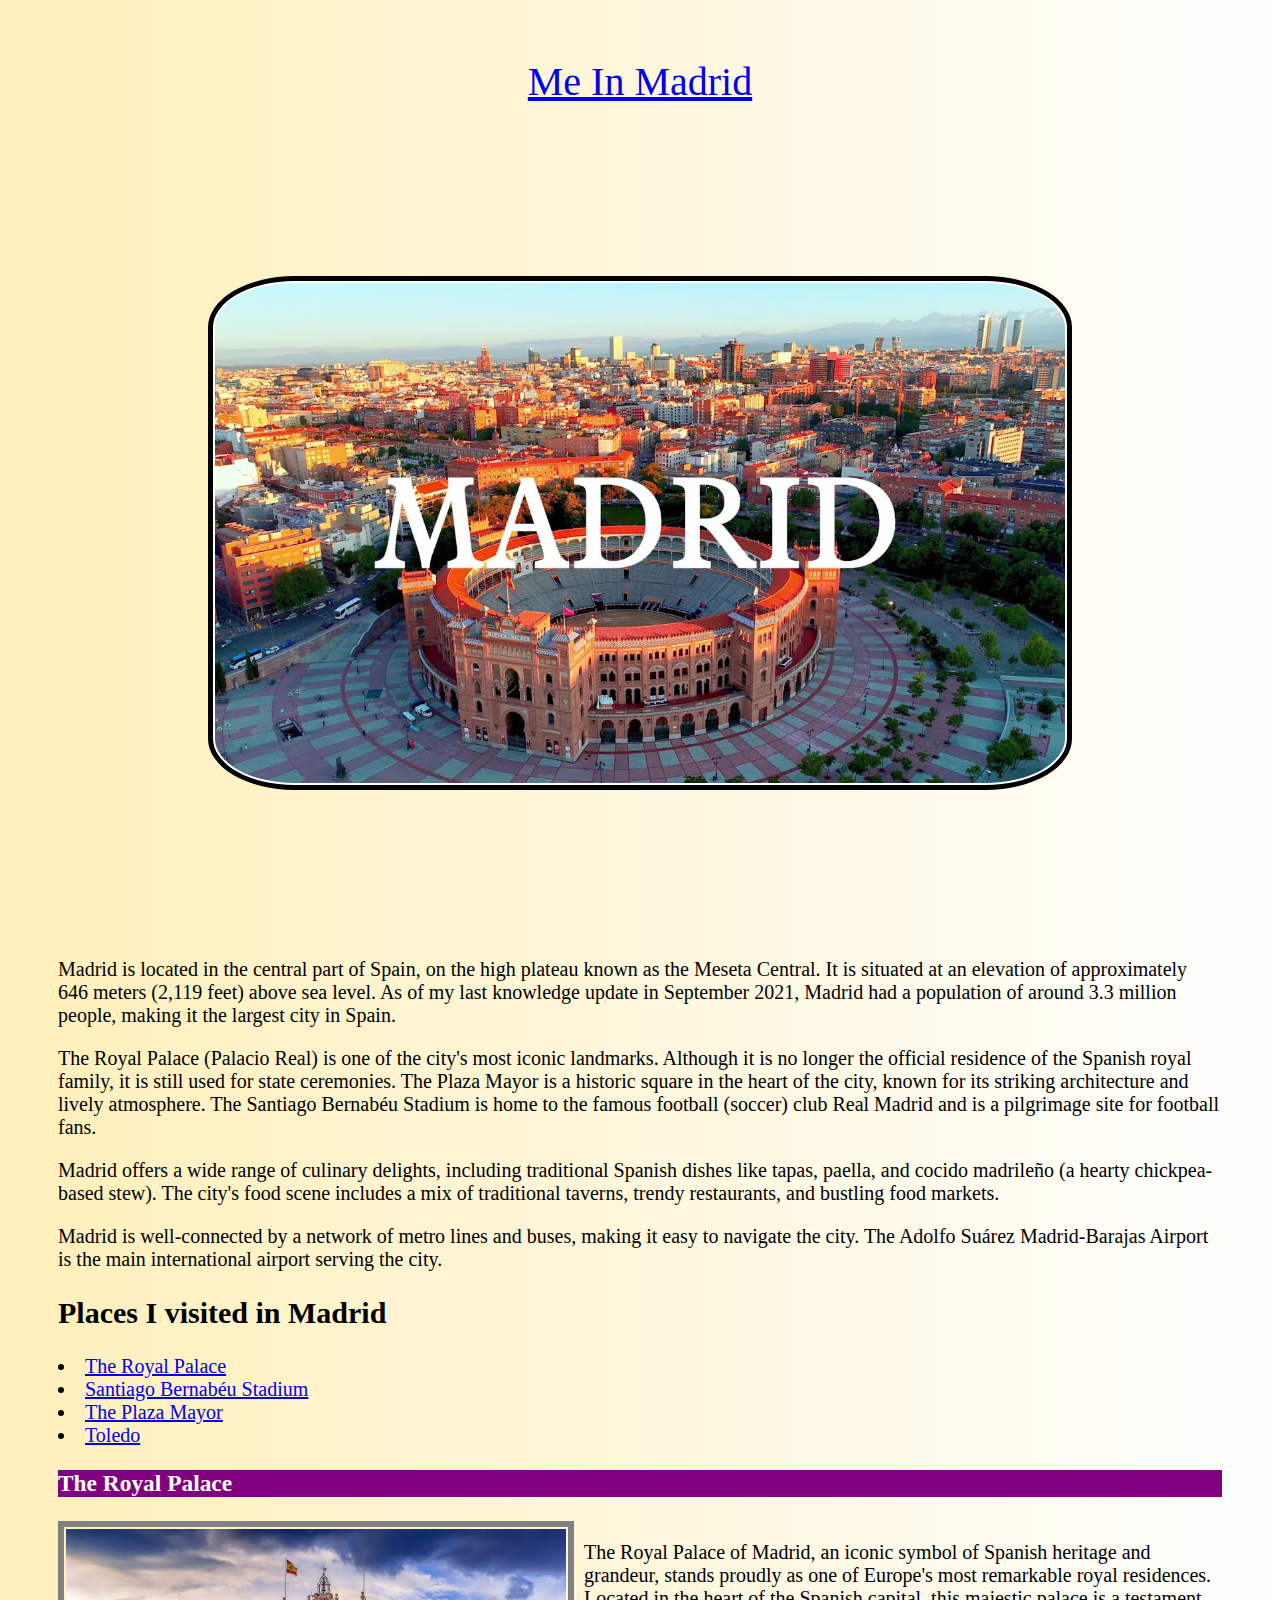
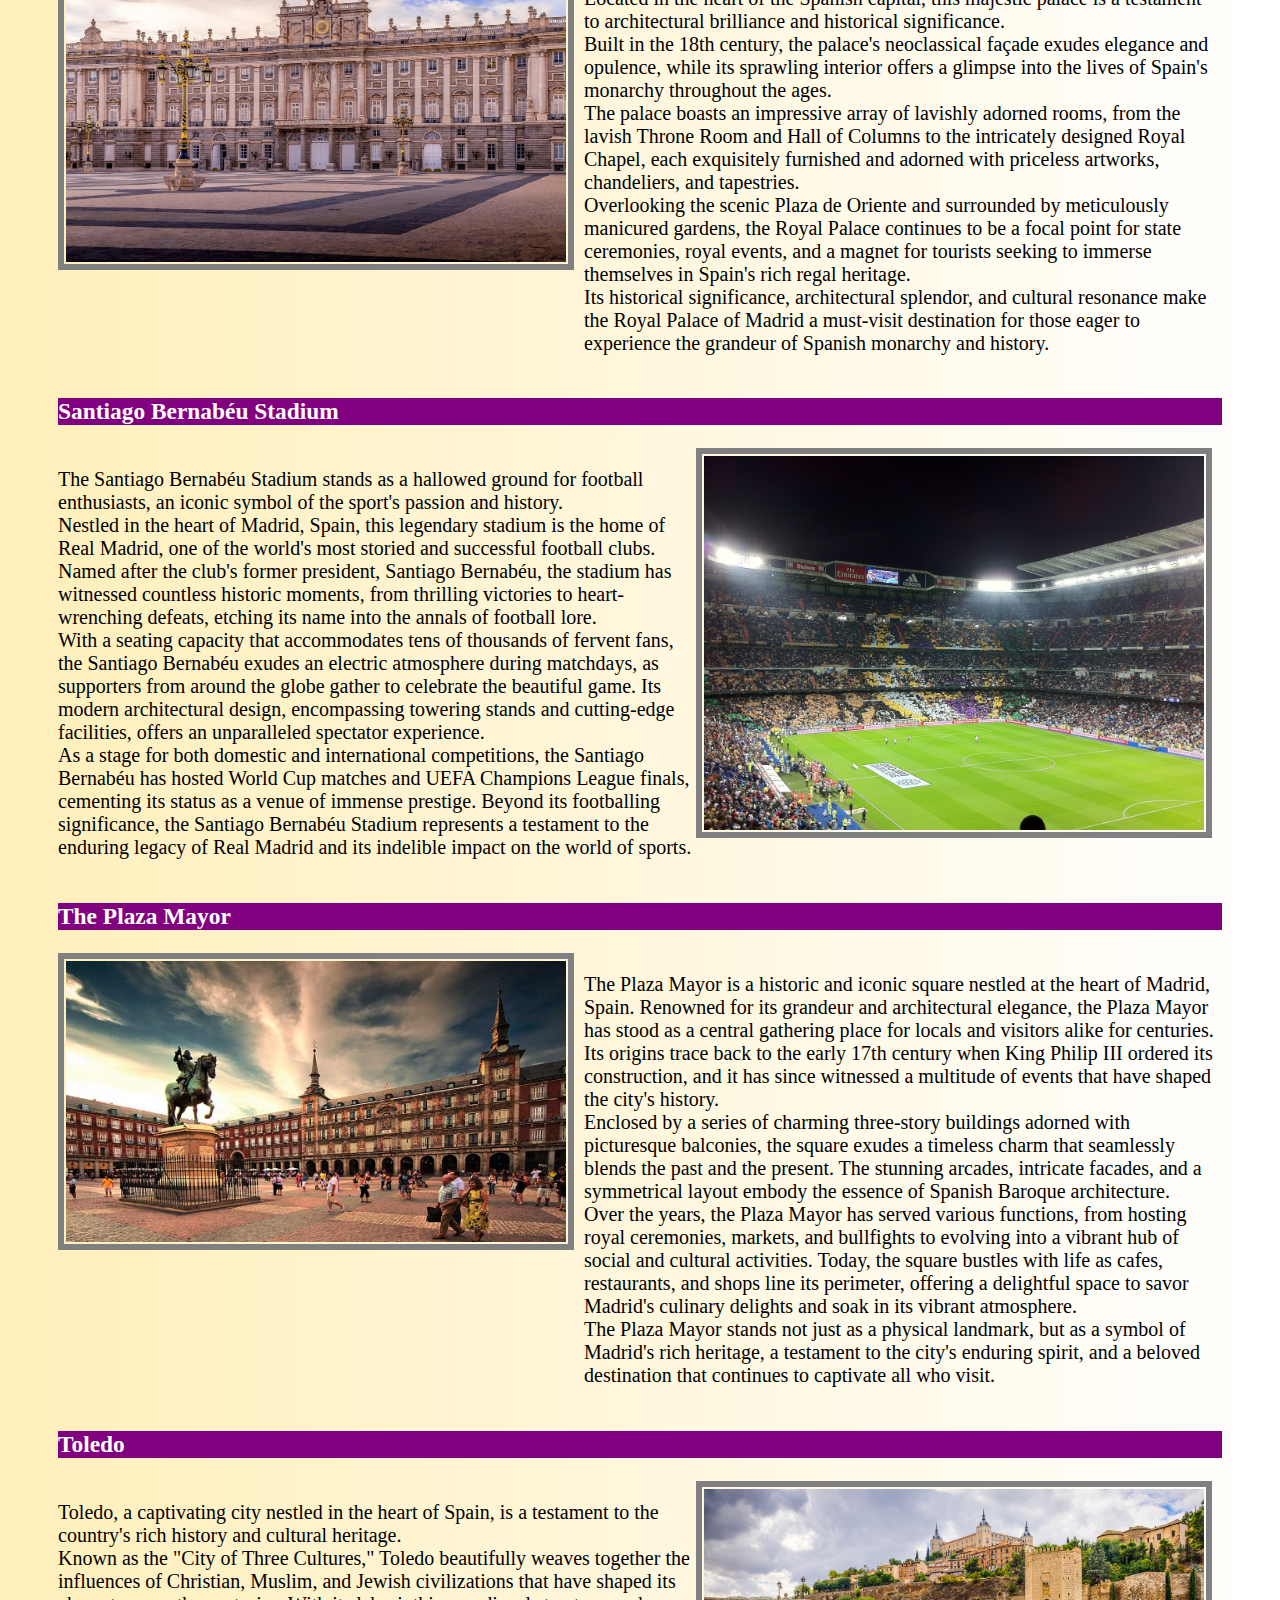
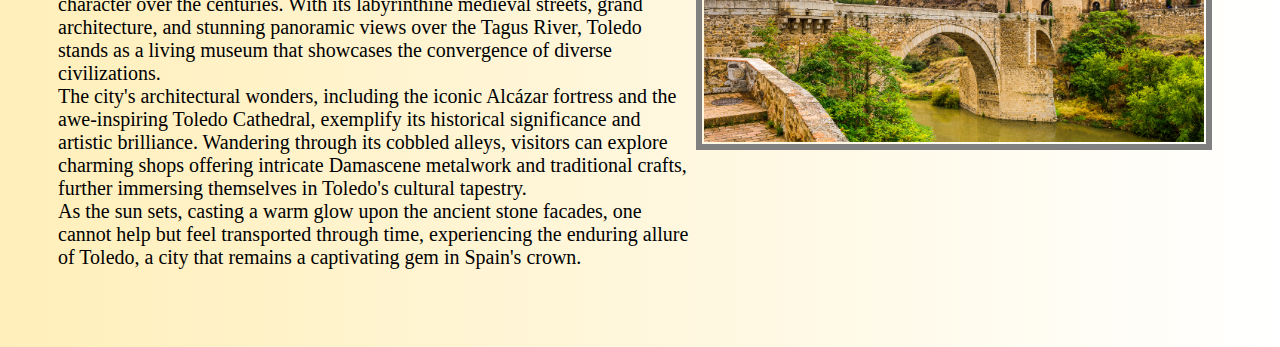
<file: index.html>
<html>
<head>
	<title> my vacation to madrid</title>
	<link rel="stylesheet" type="text/css" href="stylesm.css">
</head>
<body>
	<a href="me in madrid.html"><center style="font-size:40px;">Me In Madrid</center> </a>&nbsp;
	<div class="center">
		<img src  ="images/main madrid.jpg"id="my-element" alt="Centered Image">
	</div>

<p>Madrid is located in the central part of Spain, on the high plateau known as the Meseta Central.
It is situated at an elevation of approximately 646 meters (2,119 feet) above sea level.
As of my last knowledge update in September 2021, Madrid had a population of around 3.3 million people, making it the largest city in Spain.</p>

<p>The Royal Palace (Palacio Real) is one of the city's most iconic landmarks. Although it is no longer the official residence of the Spanish royal family, it is still used for state ceremonies.
The Plaza Mayor is a historic square in the heart of the city, known for its striking architecture and lively atmosphere.
The Santiago Bernabéu Stadium is home to the famous football (soccer) club Real Madrid and is a pilgrimage site for football fans.</p>

<p>Madrid offers a wide range of culinary delights, including traditional Spanish dishes like tapas, paella, and cocido madrileño (a hearty chickpea-based stew).
The city's food scene includes a mix of traditional taverns, trendy restaurants, and bustling food markets.</p>

<p>Madrid is well-connected by a network of metro lines and buses, making it easy to navigate the city.
The Adolfo Suárez Madrid-Barajas Airport is the main international airport serving the city.</p>
	<h2>Places I visited in Madrid</h2>
</<ul>
	<li><a href="https://www.patrimonionacional.es/en/visita/royal-palace-madrid"target=_blank> The Royal Palace</a></li>
	<li><a href="https://www.realmadrid.com/en/santiago-bernabeu-stadium"target=_blank > Santiago Bernabéu Stadium</a></li>
	<li><a href="https://www.spain.info/en/places-of-interest/plaza-mayor-madrid/"target=_blank >The Plaza Mayor</a></li>
	<li><a href="https://www.spain.info/en/route/toledo/"target=_blank>Toledo</a></li>
</ul>

<h3>The Royal Palace</h3>
<img src="images/royal  palace.jpg" alt="royal  palace"class="imagel"/>
<div class="text"><P>The Royal Palace of Madrid, an iconic symbol of Spanish heritage and grandeur, stands proudly as one of Europe's most remarkable royal residences.</br> Located in the heart of the Spanish capital, this majestic palace is a testament to architectural brilliance and historical significance.</br> Built in the 18th century, the palace's neoclassical façade exudes elegance and opulence, while its sprawling interior offers a glimpse into the lives of Spain's monarchy throughout the ages.</br> The palace boasts an impressive array of lavishly adorned rooms, from the lavish Throne Room and Hall of Columns to the intricately designed Royal Chapel, each exquisitely furnished and adorned with priceless artworks, chandeliers, and tapestries.</br> Overlooking the scenic Plaza de Oriente and surrounded by meticulously manicured gardens, the Royal Palace continues to be a focal point for state ceremonies, royal events, and a magnet for tourists seeking to immerse themselves in Spain's rich regal heritage.</br> Its historical significance, architectural splendor, and cultural resonance make the Royal Palace of Madrid a must-visit destination for those eager to experience the grandeur of Spanish monarchy and history.</P></div>

<h3>Santiago Bernabéu Stadium</h3>
<img src="images/football-stadium.jpg" alt="football-stadium"class="imager"/>
<div class="text"><p> The Santiago Bernabéu Stadium stands as a hallowed ground for football enthusiasts, an iconic symbol of the sport's passion and history.</br> Nestled in the heart of Madrid, Spain, this legendary stadium is the home of Real Madrid, one of the world's most storied and successful football clubs. Named after the club's former president, Santiago Bernabéu, the stadium has witnessed countless historic moments, from thrilling victories to heart-wrenching defeats, etching its name into the annals of football lore.</br> With a seating capacity that accommodates tens of thousands of fervent fans, the Santiago Bernabéu exudes an electric atmosphere during matchdays, as supporters from around the globe gather to celebrate the beautiful game. Its modern architectural design, encompassing towering stands and cutting-edge facilities, offers an unparalleled spectator experience.</br> As a stage for both domestic and international competitions, the Santiago Bernabéu has hosted World Cup matches and UEFA Champions League finals, cementing its status as a venue of immense prestige. Beyond its footballing significance, the Santiago Bernabéu Stadium represents a testament to the enduring legacy of Real Madrid and its indelible impact on the world of sports.</p></div>

<h3>The Plaza Mayor</h3>
<img src="images/plaza mayor.jpg" alt="plaza mayor"class="imagel"/>
<div class="text"><p>The Plaza Mayor is a historic and iconic square nestled at the heart of Madrid, Spain. Renowned for its grandeur and architectural elegance, the Plaza Mayor has stood as a central gathering place for locals and visitors alike for centuries. Its origins trace back to the early 17th century when King Philip III ordered its construction, and it has since witnessed a multitude of events that have shaped the city's history.</br> Enclosed by a series of charming three-story buildings adorned with picturesque balconies, the square exudes a timeless charm that seamlessly blends the past and the present. The stunning arcades, intricate facades, and a symmetrical layout embody the essence of Spanish Baroque architecture.</br> Over the years, the Plaza Mayor has served various functions, from hosting royal ceremonies, markets, and bullfights to evolving into a vibrant hub of social and cultural activities. Today, the square bustles with life as cafes, restaurants, and shops line its perimeter, offering a delightful space to savor Madrid's culinary delights and soak in its vibrant atmosphere.</br> The Plaza Mayor stands not just as a physical landmark, but as a symbol of Madrid's rich heritage, a testament to the city's enduring spirit, and a beloved destination that continues to captivate all who visit.</p></div>

<h3>Toledo</h3>
<img src="images/toledo.jpg" alt="toledo"class="imager"/>
<div class="text"><p>Toledo, a captivating city nestled in the heart of Spain, is a testament to the country's rich history and cultural heritage.</br> Known as the "City of Three Cultures," Toledo beautifully weaves together the influences of Christian, Muslim, and Jewish civilizations that have shaped its character over the centuries. With its labyrinthine medieval streets, grand architecture, and stunning panoramic views over the Tagus River, Toledo stands as a living museum that showcases the convergence of diverse civilizations.</br> The city's architectural wonders, including the iconic Alcázar fortress and the awe-inspiring Toledo Cathedral, exemplify its historical significance and artistic brilliance. Wandering through its cobbled alleys, visitors can explore charming shops offering intricate Damascene metalwork and traditional crafts, further immersing themselves in Toledo's cultural tapestry.</br>As the sun sets, casting a warm glow upon the ancient stone facades, one cannot help but feel transported through time, experiencing the enduring allure of Toledo, a city that remains a captivating gem in Spain's crown.</p></div>
</body>

</html>
</file>
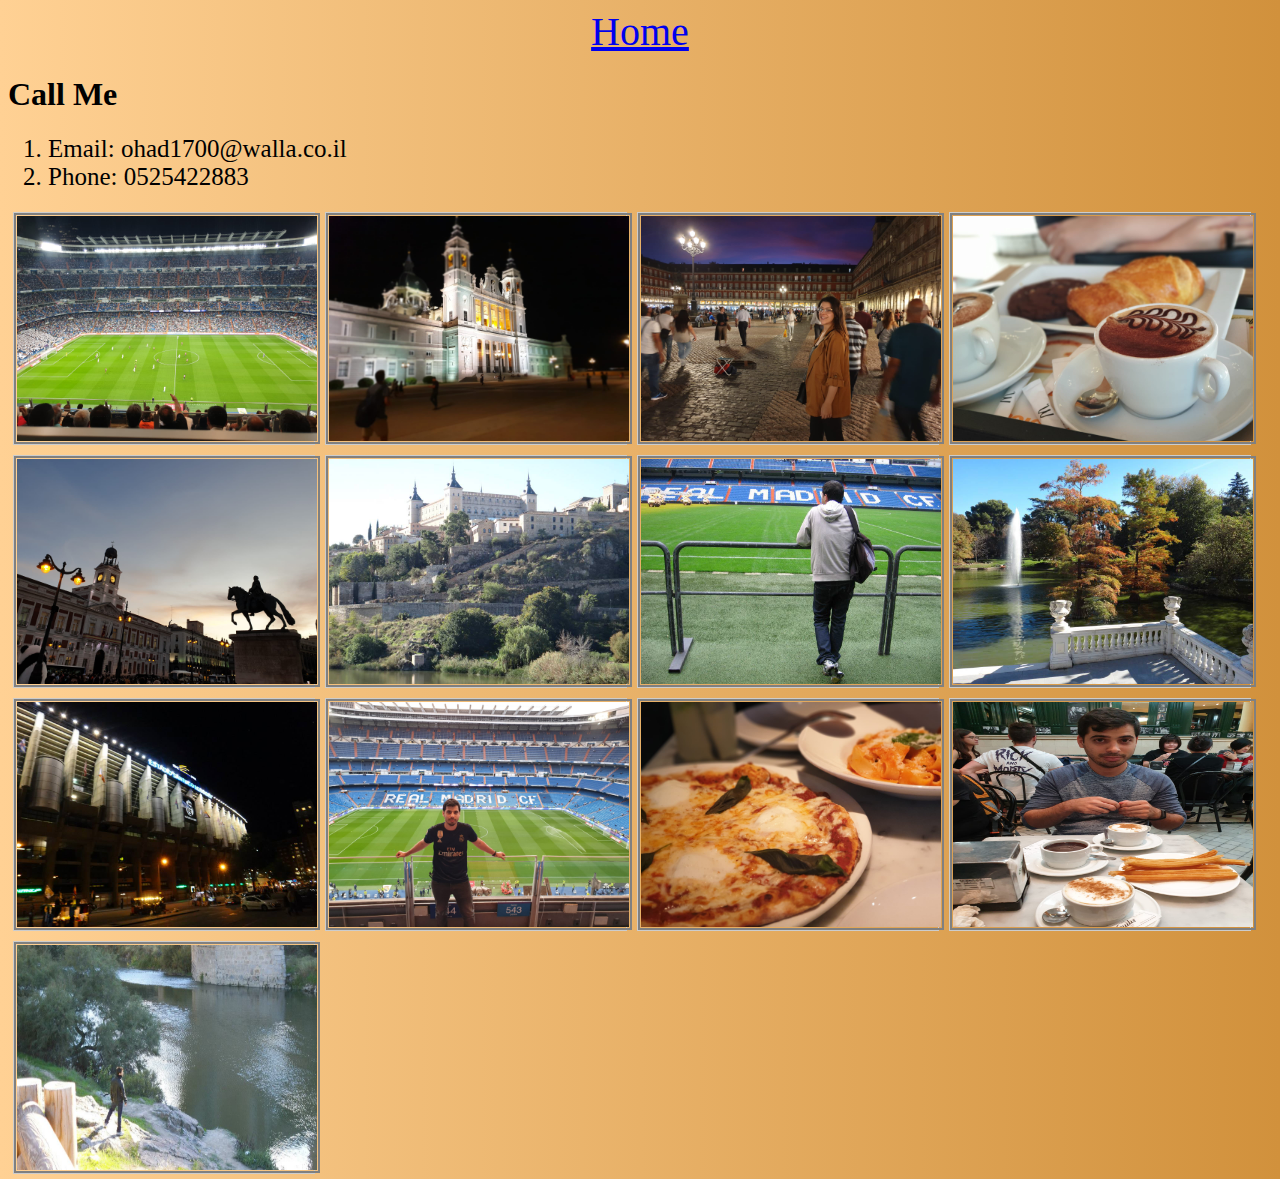
<file: me in madrid.html>
<html>
<head>
	<title>my vacation to madrid-me in madrid</title>
	<link rel="stylesheet" type="text/css" href="gallery.css">
	
</head>
<body>
	<a href="index.html"><center style="font-size:40px;"> Home</center> </a>
	
<h1>Call Me</h1>
<ol>
	<li style="font-size:25px;">Email: ohad1700@walla.co.il</li>
	<li style="font-size:25px">Phone: 0525422883</li>
</ol>
<div class="gallery">
  <a target="_blank" href="images/1.jpg">
    <img src="images/1.jpg" alt="Cinque Terre" width="600" height="400">
  </a>
</div>

<div class="gallery">
  <a target="_blank" href="images/2.jpg">
    <img src="images/2.jpg" alt="Cinque Terre" width="600" height="400">
  </a>
</div>

<div class="gallery">
  <a target="_blank" href="images/3.jpg">
    <img src="images/3.jpg" alt="Cinque Terre" width="600" height="400">
  </a>
</div>

<div class="gallery">
  <a target="_blank" href="images/12.jpg">
    <img src="images/12.jpg" alt="Cinque Terre" width="600" height="400">
  </a>
</div>

<div class="gallery">
  <a target="_blank" href="images/13.jpg">
    <img src="images/13.jpg" alt="Cinque Terre" width="600" height="400">
  </a>
</div>

<div class="gallery">
  <a target="_blank" href="images/6.jpg">
    <img src="images/6.jpg" alt="Cinque Terre" width="600" height="400">
  </a>
</div>

<div class="gallery">
  <a target="_blank" href="images/7.jpg">
    <img src="images/7.jpg" alt="Cinque Terre" width="600" height="400">
  </a>
</div>

<div class="gallery">
  <a target="_blank" href="images/8.jpg">
    <img src="images/8.jpg" alt="Cinque Terre" width="600" height="400">
  </a>
</div>

<div class="gallery">
  <a target="_blank" href="images/9.jpg">
    <img src="images/9.jpg" alt="Cinque Terre" width="600" height="400">
  </a>
</div>

<div class="gallery">
  <a target="_blank" href="images/10.jpg">
    <img src="images/10.jpg" alt="Cinque Terre" width="600" height="400">
  </a>
</div>

<div class="gallery">
  <a target="_blank" href="images/11.jpg">
    <img src="images/11.jpg" alt="Cinque Terre" width="600" height="400">
  </a>
</div>

<div class="gallery">
  <a target="_blank" href="images/4.jpg">
    <img src="images/4.jpg" style="width:300;height:225 " alt="Cinque Terre" width="600" height="400">
  </a>
</div>

<div class="gallery">
  <a target="_blank" href="images/5.jpg">
    <img src="images/5.jpg" style="width:300;height:225 " alt="Cinque Terre" width="600" height="400">
  </a>
</div>


</body>
</html>
</file>
<file: stylesm.css>
#my-element{width:850px;
		height: 500px;
  position: -webkit-sticky; /* Safari */
  position: sticky;
  top: 0;
  background-color: white;
  border: 5px solid ;
  border-radius: 10%;
  padding:2px;
	
}
.center {
    display: flex;
    justify-content: center;
    align-items: center;
    height: 90vh; /* Adjust this value to center vertically */
	
}

  .imagel {
    float: left; /* Float the image to the left */
    margin-right: 10px; /* Add some margin between the image and text */
  }
  
    .text {
    overflow: hidden; /* Clear the float */
  }
  
  img{
	width:500;
	border:6px solid gray;
	padding:2px;
}

body{
	background:white;
	font-size:20;
	font-family:David;
	padding:50;
	background-image:  linear-gradient(to right, #ffefba, #ffffff)
	
}

.imager {
    float: right; /* Float the image to the left */
    margin-right: 10px; /* Add some margin between the image and text */
  }
  
  h3{
	  background-color:purple;
	  color:white;
  }
</file>
<file: gallery.css>
div.gallery {
  margin: 5px;
  border: 1px solid #ccc;
  float: left;
  width: 300px;
}

div.gallery:hover {
  border: 1px solid #777;
}

div.gallery img {
  width: 100%;
  height: auto;
}

div.desc {
  padding: 15px;
  text-align: center;
}
  img{
	
	border:2px solid gray;
	padding:1px;
	
}

  body {
		background-image: linear-gradient(to right, #FFD194, #D1913C);
}
</file>
